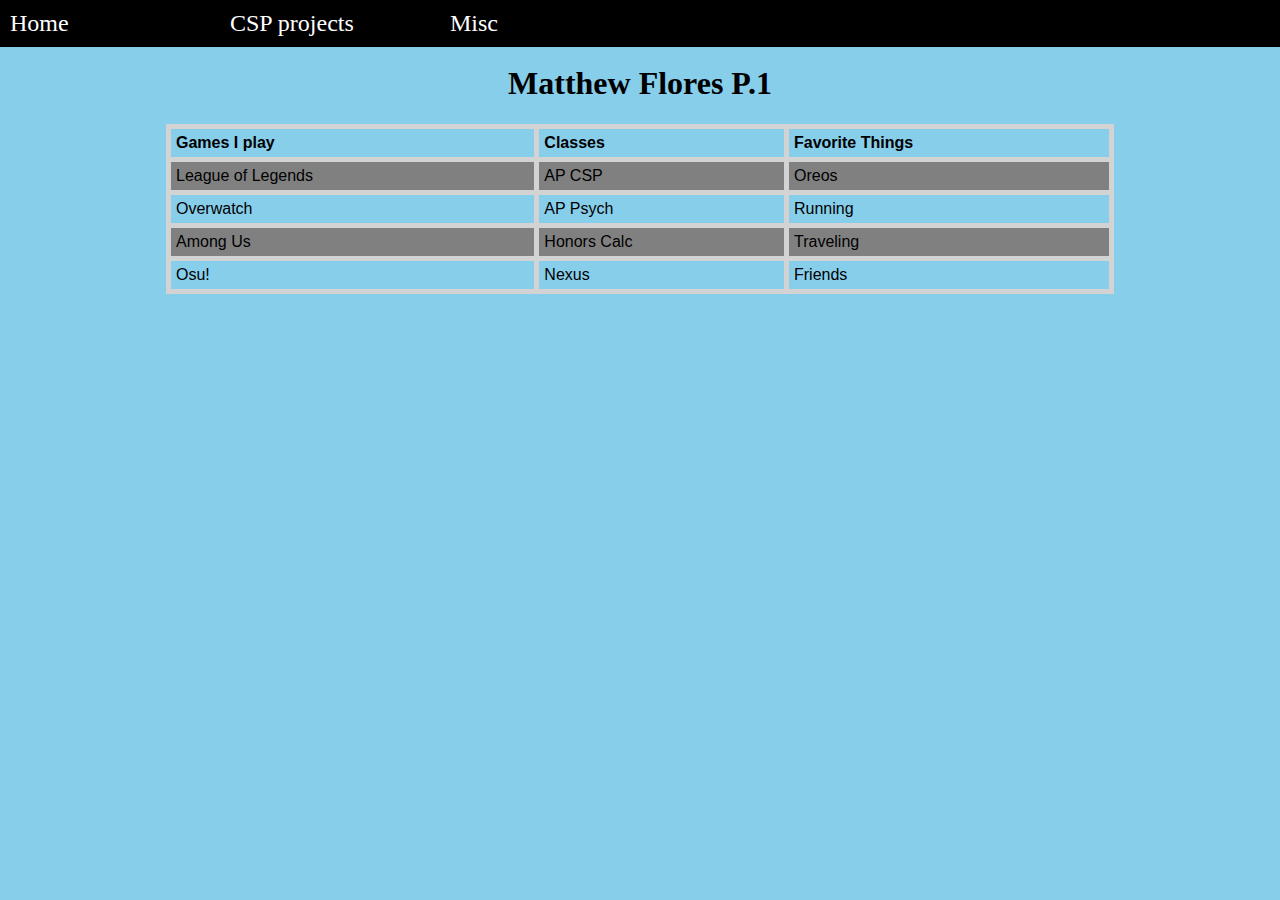
<file: index.html>
<html> 
  <body>
      <ul> 
        <li><a href="#home">Home</a></li>
        <li><a href="projects.html">CSP projects</a> </li>
        <li><a href="#cupcakes">Misc</a>  </li>
      </ul>

      <br>
      <br>

      <h1> Matthew Flores P.1 </h1> 
      <table align="center" id="classes">
        <tr>
          <th> Games I play </th>
          <th> Classes </th>
          <th> Favorite Things </th>
        </tr>

        <tr> 
         <td> League of Legends </td>
         <td> AP CSP </td>
         <td> Oreos </td>
        </tr>

        <tr> 
         <td> Overwatch </td>
         <td> AP Psych </td>
         <td> Running </td>
        </tr>

        <tr> 
         <td> Among Us </td>
         <td> Honors Calc </td>
         <td> Traveling </td>
        </tr>

        <tr> 
         <td> Osu! </td>
         <td> Nexus </td>
         <td> Friends </td>
        </tr> 
      </table>  
      <br> 
  </body>
</html>
 
<style>  
 body {
   background-color: skyblue;
 }

 h1 {
   font-size: 200%;
   color: black;
   text-align: center;
 }

 table {
   font-family: arial, sans-serif;
   border-collapse: collapse;
   width: 75%;
   }

 td, th {
   border: 5px solid #D3D3D3;
   text-align: left;
   padding: 5px;
 }

 tr:nth-child(even) {
   background-color: gray;
 }

 a {
   color: white;
   font-size: 150%;
   text-decoration: none;
 }

 ul {
   list-style-type: none;
   margin: 0;
   padding: 0;
   position: fixed;
   background-color: black;
   width: 100%;
   top: 0;
   left: 0;
 }

 li {
   display: inline;
   float: left;
 width: 200px;
 padding: 5px;
 margin: 5px;}

 li a:hover {
   background-color: #111;
   color: ;
   font-size: 50px;
 }

 hl{
  color: blue;
  text-align: center;
  }
</style>

</html>
</file>
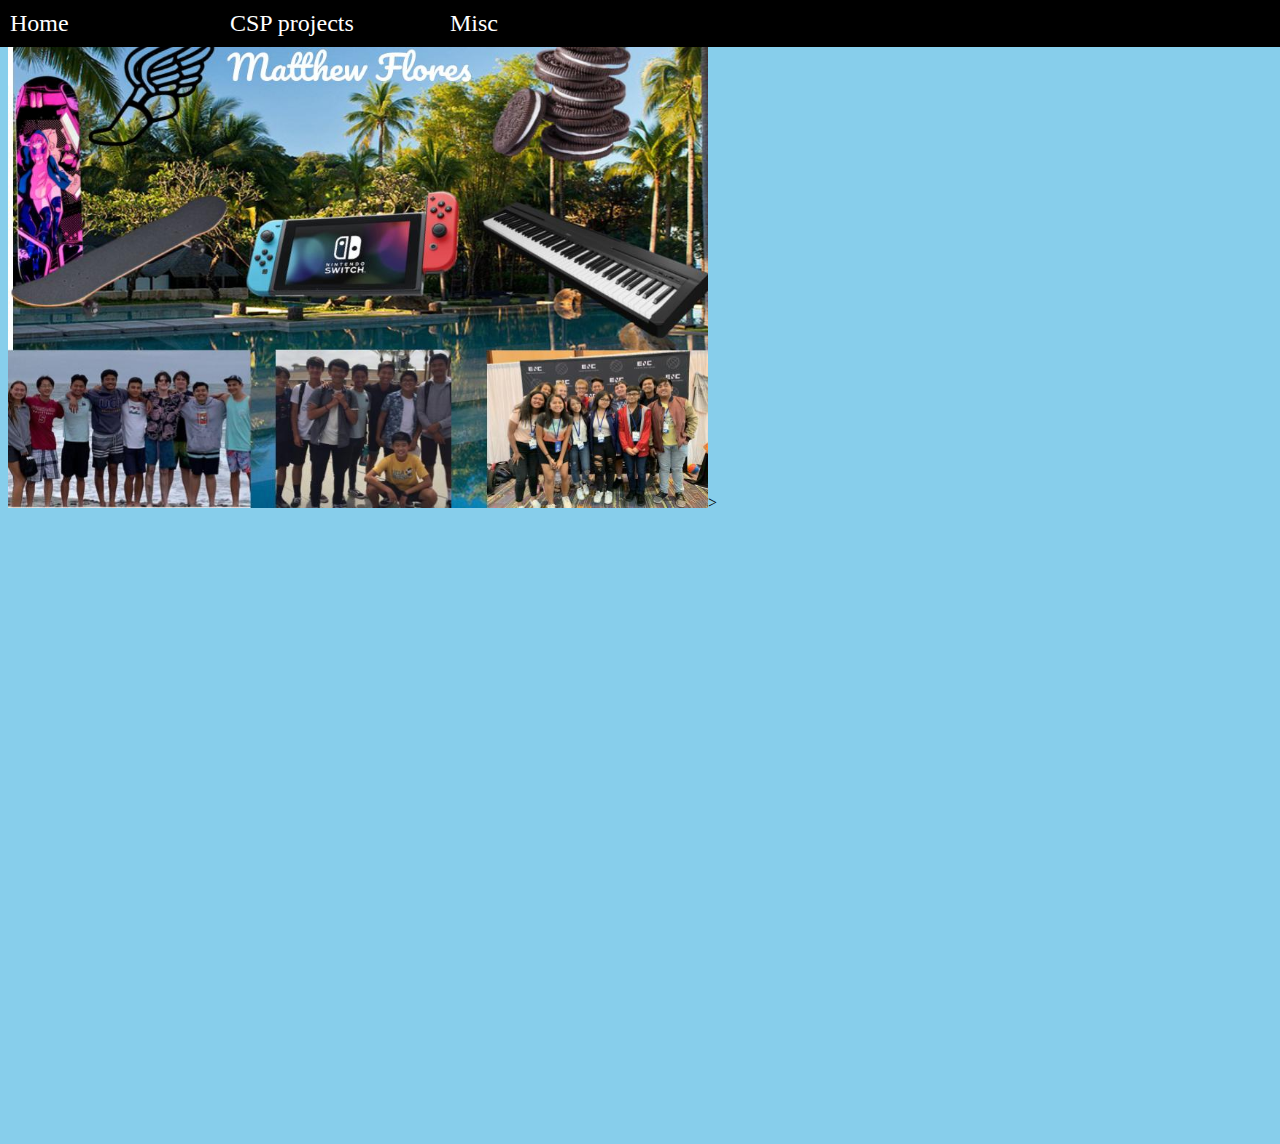
<file: projects.html>
<html>
<body>
  <ul>
           <li><a href="#home">Home</a></li>
        <li><a href="test.html">CSP projects</a> </li>
        <li><a href="#cupcakes">Misc</a>  </li>
    </ul>
  <img src="pa.jpg "width="700" height="500">>
 <iframe src="https://scratch.mit.edu/projects/425797353/embed" allowtransparency="true" width="700" height="500" frameborder="0" scrolling="no" allowfullscreen></iframe>
  <iframe width="352" height="620" style="border: 0px;" src="https://studio.code.org/projects/applab/GcmnCClmsvek-T_r183wssqy45FwLQe3_71SDjFu5Vs/embed"></iframe>


</body>
</html>

<style>  
 body {
   background-color: skyblue;
 }

 h1 {
   font-size: 200%;
   color: black;
   text-align: center;
 }

 table {
   font-family: arial, sans-serif;
   border-collapse: collapse;
   width: 75%;
   }

 td, th {
   border: 5px solid #D3D3D3;
   text-align: left;
   padding: 5px;
 }

 tr:nth-child(even) {
   background-color: gray;
 }

 a {
   color: white;
   font-size: 150%;
   text-decoration: none;
 }

 ul {
   list-style-type: none;
   margin: 0;
   padding: 0;
   position: fixed;
   background-color: black;
   width: 100%;
   top: 0;
   left: 0;
 }

 li {
   display: inline;
   float: left;
 width: 200px;
 padding: 5px;
 margin: 5px;}

 li a:hover {
   background-color: #111;
   color: ;
   font-size: 50px;
 }

 hl{
  color: blue;
  text-align: center;
  }
</style>
</file>
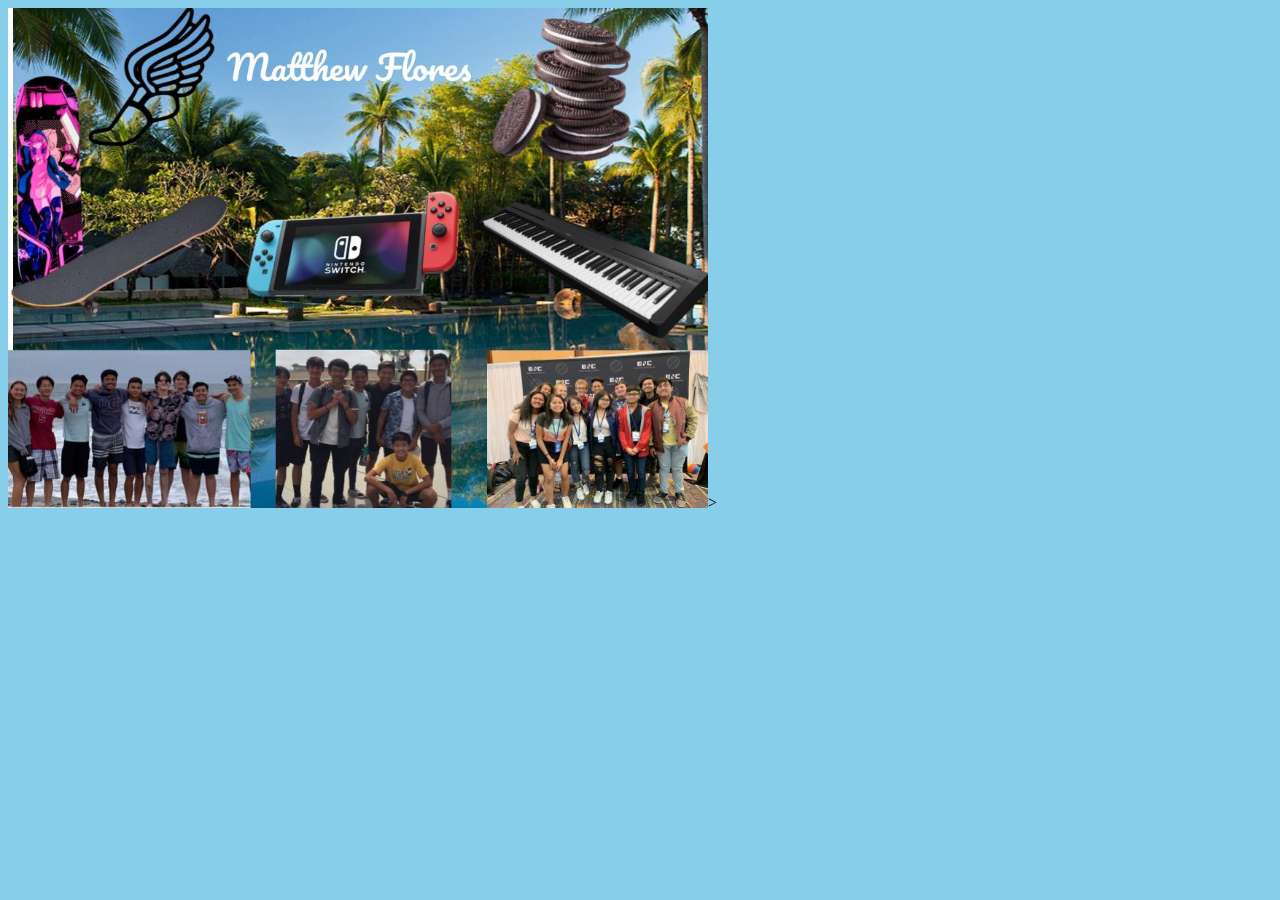
<file: test.html>
<html>
<body>
  <img src="pa.jpg "width="700" height="500">>
 <iframe src="https://scratch.mit.edu/projects/425797353/embed" allowtransparency="true" width="485" height="402" frameborder="0" scrolling="no" allowfullscreen></iframe>


</body>
</html>

<style>  
 body {
   background-color: skyblue;
 }

 h1 {
   font-size: 200%;
   color: black;
   text-align: center;
 }

 table {
   font-family: arial, sans-serif;
   border-collapse: collapse;
   width: 75%;
   }

 td, th {
   border: 5px solid #D3D3D3;
   text-align: left;
   padding: 5px;
 }

 tr:nth-child(even) {
   background-color: gray;
 }

 a {
   color: white;
   font-size: 150%;
   text-decoration: none;
 }

 ul {
   list-style-type: none;
   margin: 0;
   padding: 0;
   position: fixed;
   background-color: black;
   width: 100%;
   top: 0;
   left: 0;
 }

 li {
   display: inline;
   float: left;
 width: 200px;
 padding: 5px;
 margin: 5px;}

 li a:hover {
   background-color: #111;
   color: ;
   font-size: 50px;
 }

 hl{
  color: blue;
  text-align: center;
  }
</style>
</file>
